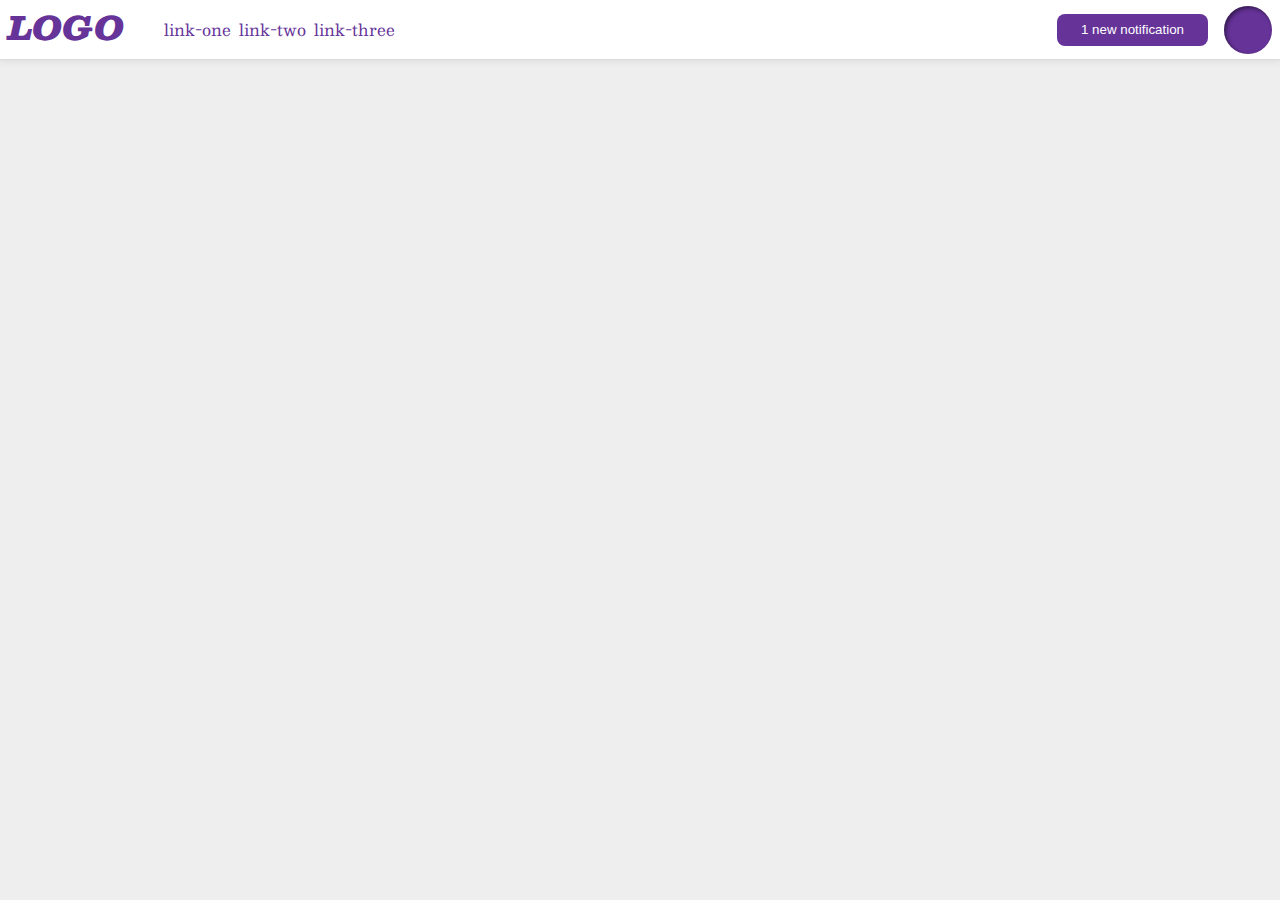
<file: flex/03-flex-header-2/index.html>
<!DOCTYPE html>
<html lang="en">
  <head>
    <meta charset="UTF-8">
    <meta http-equiv="X-UA-Compatible" content="IE=edge">
    <meta name="viewport" content="width=device-width, initial-scale=1.0">
    <title>Flex Header 2</title>
    <link rel="stylesheet" href="style.css">
  </head>
  <body>
    <div class="header">
      <div class="left">
        <div class="logo">
          LOGO
        </div>
        <ul class="links">
          <li><a href="google.com">link-one</a></li>
          <li><a href="google.com">link-two</a></li>
          <li><a href="google.com">link-three</a></li>
        </ul>
      </div>
      <div class="middle"></div>
      <div class="right">
        <button class="notifications">
          1 new notification
        </button>
        <div class="profile-image"></div>
      </div>
    </div>
  </body>
</html>
</file>
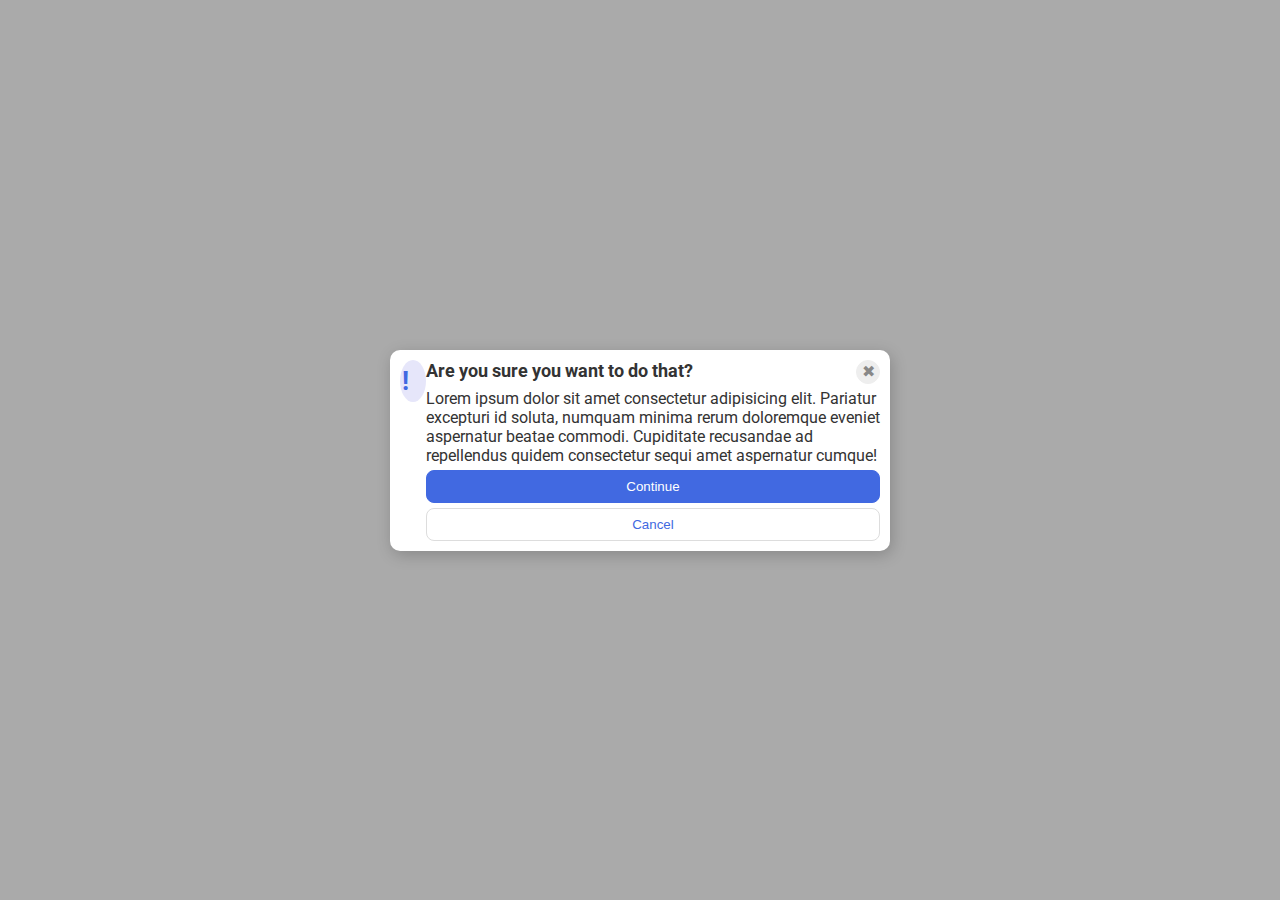
<file: flex/05-flex-modal/index.html>
<!DOCTYPE html>
<html lang="en">
  <head>
    <meta charset="UTF-8">
    <meta http-equiv="X-UA-Compatible" content="IE=edge">
    <meta name="viewport" content="width=device-width, initial-scale=1.0">
    <link rel="stylesheet" href="style.css">
    <title>Modal</title>
  </head>
  <body>
    <div class="modal">
      <div class="icon">!</div>
      <div class="container">
        <div class="header">Are you sure you want to do that?
          <button class="close-button">✖</button>
        </div>
        <div class="text">Lorem ipsum dolor sit amet consectetur adipisicing elit. Pariatur excepturi id soluta, numquam minima rerum doloremque eveniet aspernatur beatae commodi. Cupiditate recusandae ad repellendus quidem consectetur sequi amet aspernatur cumque!</div>
        <button class="continue">Continue</button>
        <button class="cancel">Cancel</button>
      </div>
    </div>
  </body>
</html>
</file>
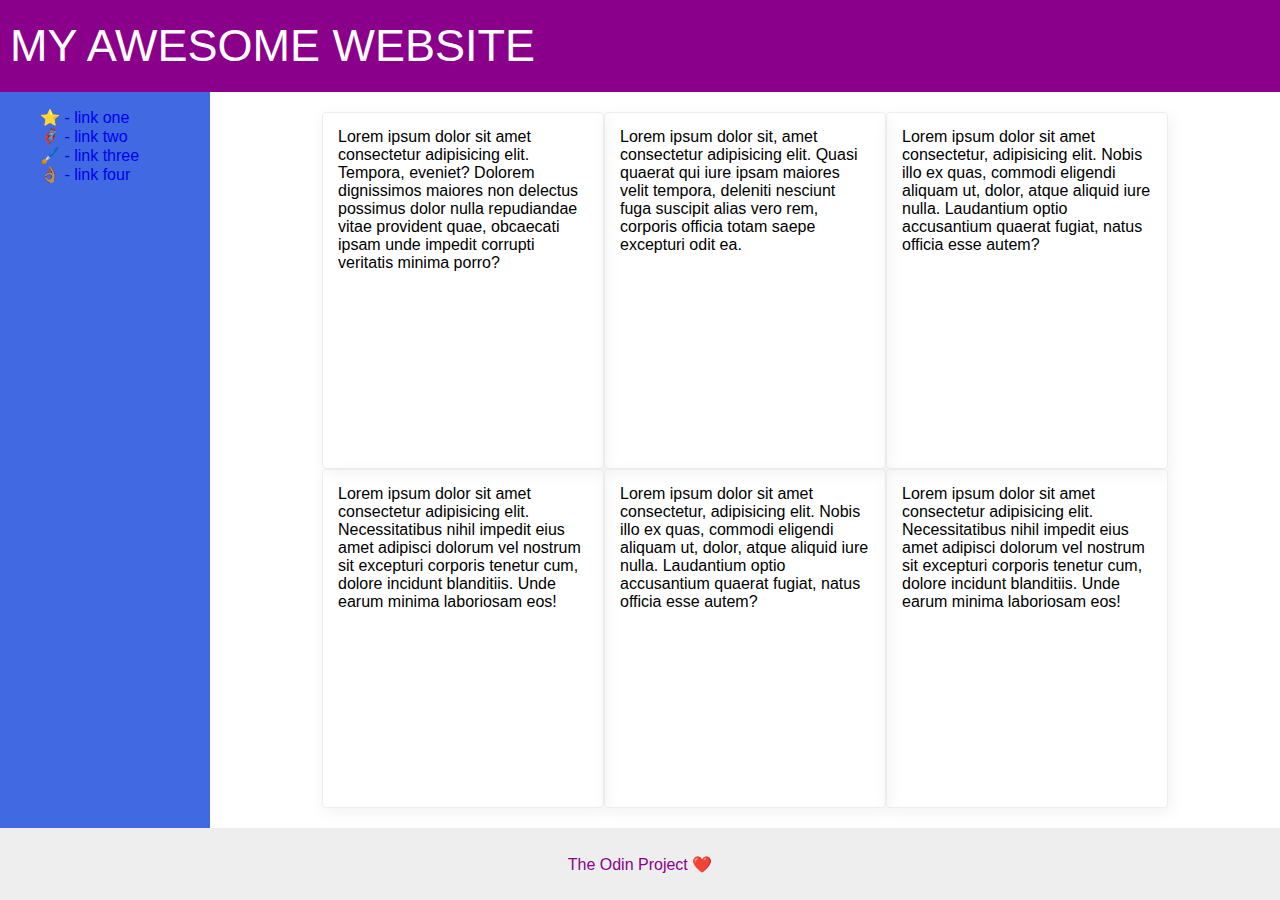
<file: flex/07-flex-layout-2/index.html>
<!DOCTYPE html>
<html lang="en">
  <head>
    <meta charset="UTF-8">
    <meta http-equiv="X-UA-Compatible" content="IE=edge">
    <meta name="viewport" content="width=device-width, initial-scale=1.0">
    <title>The Holy Grail</title>
    <link rel="stylesheet" href="style.css">
  </head>
  <body>
    
    <div class="header">
      MY AWESOME WEBSITE
    </div>
    
    <div class="middle">
        <div class="sidebar">
        <ul>
            <li><a href="#">⭐ - link one</a></li>
            <li><a href="#">🦸🏽‍♂️ - link two</a></li>
            <li><a href="#">🖌️ - link three</a></li>
            <li><a href="#">👌🏽 - link four</a></li>
        </ul>
        </div>

        <div class="card-container">
            <div class="card">Lorem ipsum dolor sit amet consectetur adipisicing elit. Tempora, eveniet? Dolorem dignissimos maiores non delectus possimus dolor nulla repudiandae vitae provident quae, obcaecati ipsam unde impedit corrupti veritatis minima porro?</div>
            <div class="card">Lorem ipsum dolor sit, amet consectetur adipisicing elit. Quasi quaerat qui iure ipsam maiores velit tempora, deleniti nesciunt fuga suscipit alias vero rem, corporis officia totam saepe excepturi odit ea.</div>
            <div class="card">Lorem ipsum dolor sit amet consectetur, adipisicing elit. Nobis illo ex quas, commodi eligendi aliquam ut, dolor, atque aliquid iure nulla. Laudantium optio accusantium quaerat fugiat, natus officia esse autem?</div>
            <div class="card">Lorem ipsum dolor sit amet consectetur adipisicing elit. Necessitatibus nihil impedit eius amet adipisci dolorum vel nostrum sit excepturi corporis tenetur cum, dolore incidunt blanditiis. Unde earum minima laboriosam eos!</div>
            <div class="card">Lorem ipsum dolor sit amet consectetur, adipisicing elit. Nobis illo ex quas, commodi eligendi aliquam ut, dolor, atque aliquid iure nulla. Laudantium optio accusantium quaerat fugiat, natus officia esse autem?</div>
            <div class="card">Lorem ipsum dolor sit amet consectetur adipisicing elit. Necessitatibus nihil impedit eius amet adipisci dolorum vel nostrum sit excepturi corporis tenetur cum, dolore incidunt blanditiis. Unde earum minima laboriosam eos!</div>
        </div>
    </div>

    <div class="footer">
      The Odin Project ❤️
    </div>

  </body>
</html>
</file>
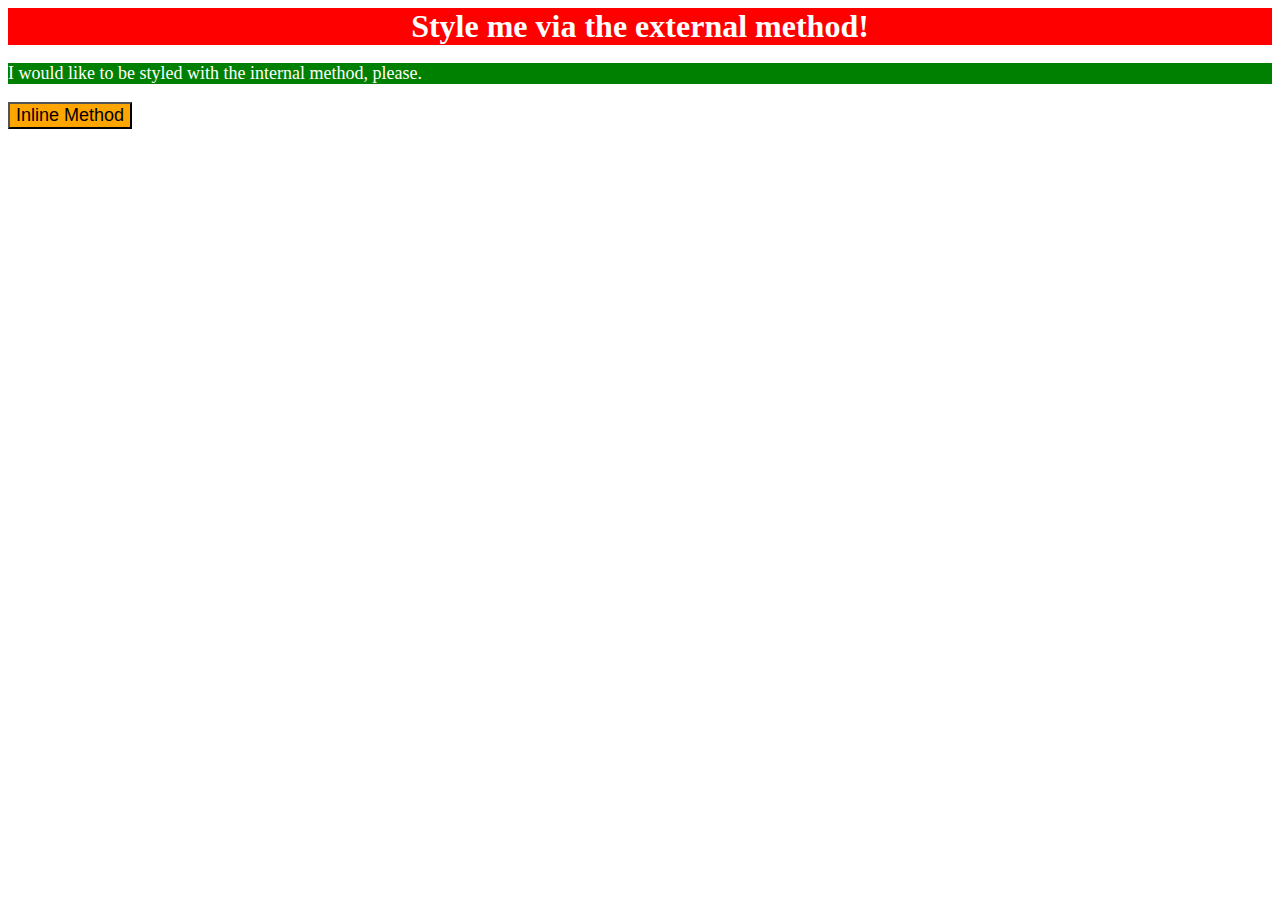
<file: foundations/01-css-methods/index.html>
<!DOCTYPE html>
<html lang="en">
  <head>
    <style>
      p {
      background-color: green;
      color: white;
      font-size: 18px;
      }
    </style>
    <link rel="stylesheet" href="style.css">
    <meta charset="UTF-8">
    <meta http-equiv="X-UA-Compatible" content="IE=edge">
    <meta name="viewport" content="width=device-width, initial-scale=1.0">
    <title>Methods for Adding CSS</title>
  </head>
  <body>
    <div>Style me via the external method!</div>
    <p>I would like to be styled with the internal method, please.</p>
    <button style="background-color: orange; font-size: 18px">Inline Method</button>
  </body>
</html>
</file>
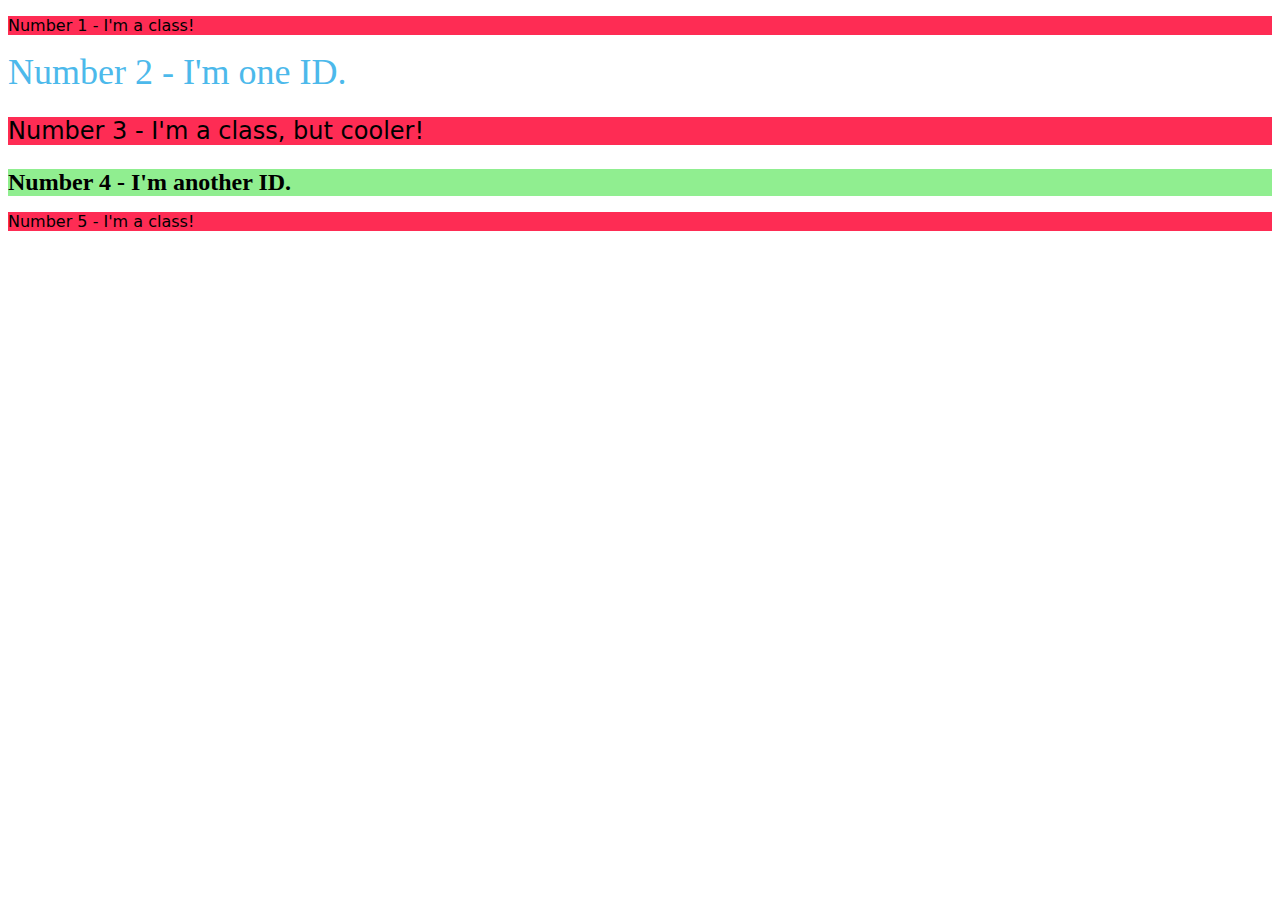
<file: foundations/02-class-id-selectors/index.html>
<!DOCTYPE html>
<html lang="en">
  <head>
    <meta charset="UTF-8">
    <meta http-equiv="X-UA-Compatible" content="IE=edge">
    <meta name="viewport" content="width=device-width, initial-scale=1.0">
    <title>Class and ID Selectors</title>
    <link rel="stylesheet" href="style.css">
  </head>
  <body>
    <p class="odd">Number 1 - I'm a class!</p>
    <div id="second">Number 2 - I'm one ID.</div>
    <p class="odd" id="thrid">Number 3 - I'm a class, but cooler!</p>
    <div id="fourth">Number 4 - I'm another ID.</div>
    <p class="odd">Number 5 - I'm a class!</p>
  </body>
</html>
</file>
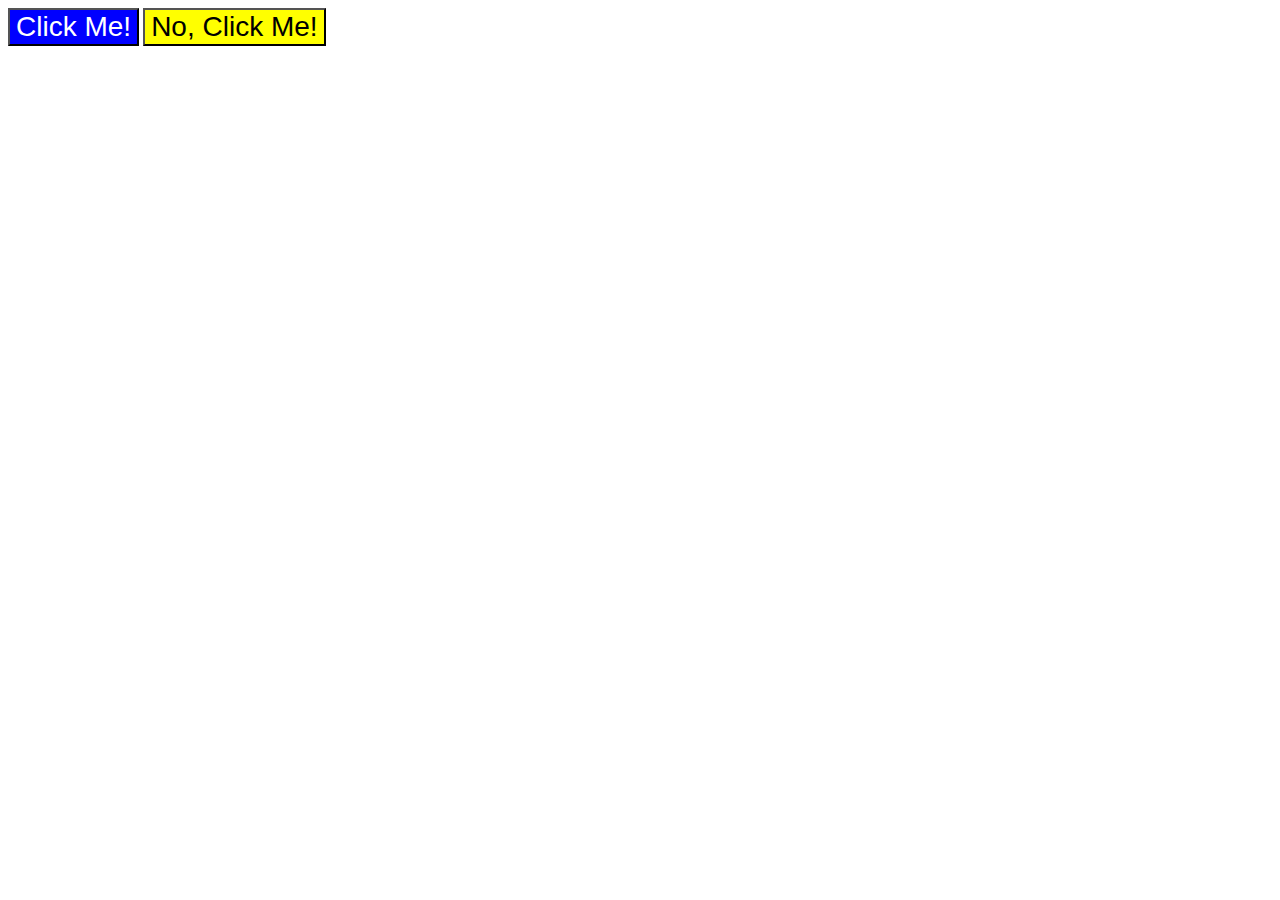
<file: foundations/03-grouping-selectors/index.html>
<!DOCTYPE html>
<html lang="en">
  <head>
    <meta charset="UTF-8">
    <meta http-equiv="X-UA-Compatible" content="IE=edge">
    <meta name="viewport" content="width=device-width, initial-scale=1.0">
    <title>Grouping Selectors</title>
    <link rel="stylesheet" href="style.css">
  </head>
  <body>
    <button class="button1">Click Me!</button>
    <button class="button2">No, Click Me!</button>
  </body>
</html>
</file>
<file: flex/03-flex-header-2/style.css>
/* this is some magical font-importing.  
you'll learn about it later. */
@import url('https://fonts.googleapis.com/css2?family=Besley:ital,wght@0,400;1,900&display=swap');

body {
  margin: 0;
  background: #eee;
  font-family: Besley, serif;
}

.header {
  display: flex;
  justify-content: space-between;
  align-items: center;
  background: white;
  border-bottom: 1px solid #ddd;
  box-shadow: 0 0 8px rgba(0,0,0,.1);
}

.profile-image {
  background: rebeccapurple;
  box-shadow: inset 2px 2px 4px rgba(0,0,0,.5);
  border-radius: 50%;
  width: 48px;
  height: 48px;
  margin: 0px 8px;
}

.logo {
  color: rebeccapurple;
  font-size: 32px;
  font-weight: 900;
  font-style: italic;
  padding-left: 8px;
}

button {
  border: none;
  border-radius: 8px;
  background: rebeccapurple;
  color: white;
  padding: 8px 24px;
  margin: 8px;
}

a {
  /* this removes the line under our links */
  text-decoration: none;
  color: rebeccapurple;
}

ul {
  display: flex;
  list-style-type: none;
  gap: 8px;
}

div.middle,
div.left,
div.right {
  display: flex;
}
</file>
<file: flex/05-flex-modal/style.css>
@import url('https://fonts.googleapis.com/css2?family=Roboto:wght@400;700&display=swap');

html, body {
  height: 100%;
}

body {
  font-family: Roboto, sans-serif;
  margin: 0;
  background: #aaa;
  color: #333;
  /* I'll give you this one for free lol */
  display: flex;
  align-items: center;
  justify-content: center;
}

.modal {
  display: flex;
  background: white;
  width: 480px;
  border-radius: 10px;
  box-shadow: 2px 4px 16px rgba(0,0,0,.2);
  padding: 10px
}

.icon {
  color: royalblue;
  font-size: 26px;
  font-weight: 700;
  background: lavender;
  width: 42px;
  height: 42px;
  border-radius: 50%;
  display: flex;
  align-items: center;
  justify-content: center;
  padding-right: 15px;
}

.close-button {
  background: #eee;
  border-radius: 50%;
  color: #888;
  font-weight: 400;
  font-size: 16px;
  height: 24px;
  width: 24px;
  display: flex;
  align-items: center;
  justify-content: center;
  border: 1px solid #eee;
  padding: 0;
}

button {
  cursor: pointer;
  padding: 8px 16px;
  border-radius: 8px;
}

button.continue {
  background: royalblue;
  border: 1px solid royalblue;
  color: white;
}

button.cancel {
  background: white;
  border: 1px solid #ddd;
  color: royalblue;
}

div.header {
  display: flex;
  justify-content: space-between;
  font-weight: 700;
  font-size: large;
}

div.container {
  display: flex;
  flex-direction: column;
  gap: 5px;
}
</file>
<file: flex/07-flex-layout-2/style.css>
body {
  font-family: -apple-system, BlinkMacSystemFont, 'Segoe UI', Roboto, Oxygen, Ubuntu, Cantarell, 'Open Sans', 'Helvetica Neue', sans-serif;
  margin: 0;
  min-height: 100vh;

  display: flex;
  flex-direction: column;
}

.header {
  height: 72px;
  background: darkmagenta;
  color: white;
  display: flex;
  align-items: center;
  font-size: 45px;
  padding: 10px;
}

.footer {
  height: 72px;
  background: #eee;
  color: darkmagenta;
  display: flex;
  justify-content: center;
  align-items: center;
}

.sidebar {
  width: 300px;
  background: royalblue;
  box-sizing: border-box;
  display: flex;
  width: 210px;
  flex: 0 0 auto;
}

.card {
  border: 1px solid #eee;
  box-shadow: 2px 4px 16px rgba(0,0,0,.06);
  border-radius: 4px;
  width: 250px;
  padding: 15px;
}

.middle {
    display: flex;
    flex: 1;
}

.card-container {
    display:flex;
    flex: 1;
    flex-wrap: wrap;
    justify-content:center;
    margin: 20px;
}

ul {
    list-style: none;
}

a {
    text-decoration: none;
}
</file>
<file: foundations/01-css-methods/style.css>
div {
    background-color: red;
    color: white;
    font-size: 32px;
    text-align: center;
    font-weight: bold;
}
</file>
<file: foundations/02-class-id-selectors/style.css>
.odd {
    background-color: rgb(254, 44, 84);
    font-family: "Verdana", "DejaVu Sans", "sans-serif";
}

#second {
    color: hsl(199, 80%, 61%);
    font-size: 36px;
}

#thrid {
    font-size: 24px;
}

#fourth {
    background-color: lightgreen;
    font-weight: 750;
    font-size: 24px;
}
</file>
<file: foundations/03-grouping-selectors/style.css>
.button1,
.button2 {
    font-size: 28px;
    font-family: "Helvetica", "Times New Roman", "sans-serif";
}

.button1 {
    background-color: #0000ff;
    color: white;
}

.button2 {
    background-color: yellow;
}
</file>
